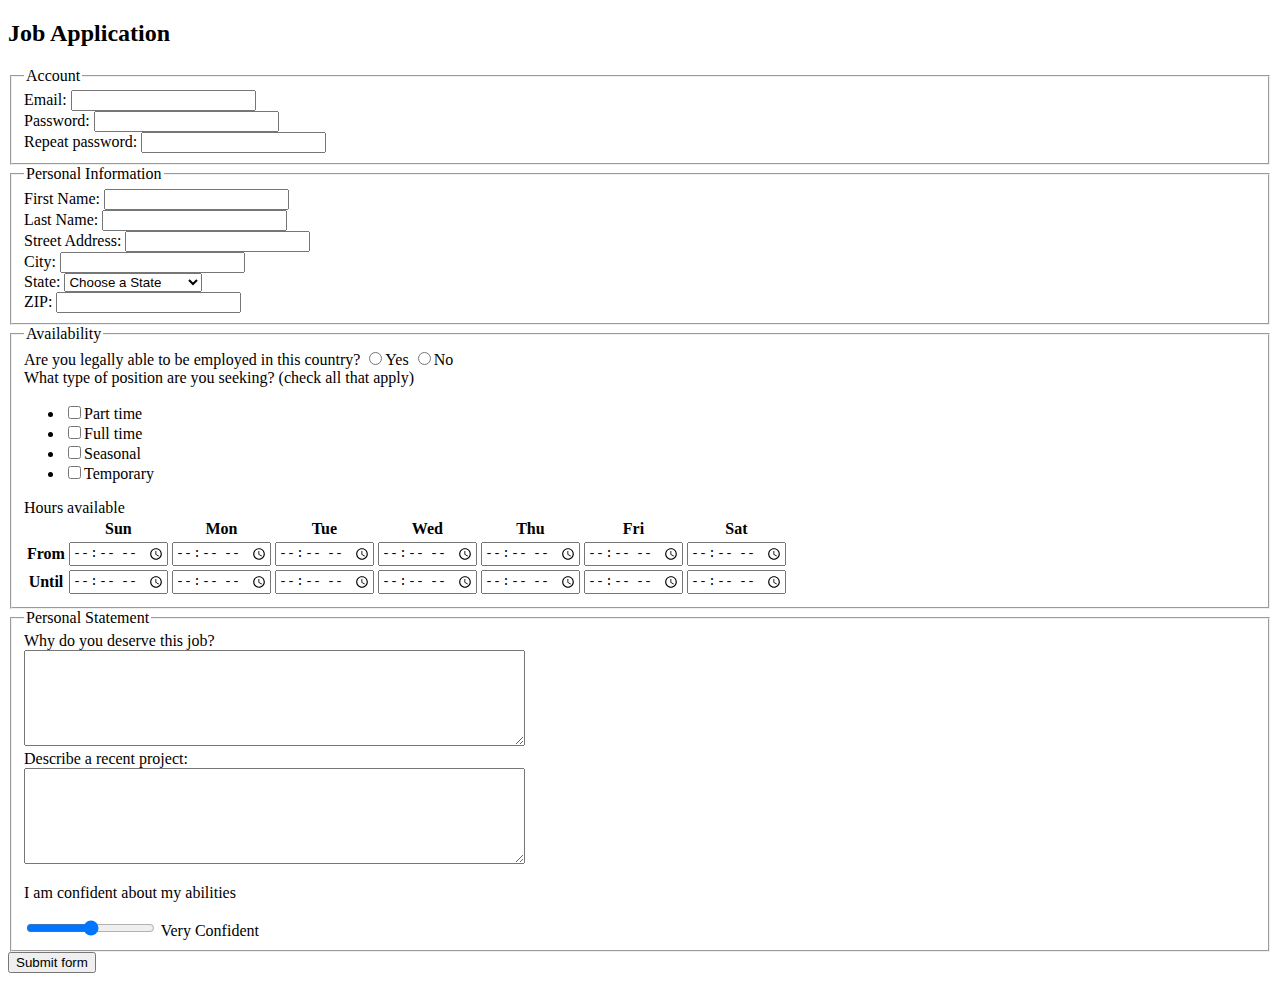
<file: jobApplicationForm.html>
<!DOCTYPE html>
<html>
<head>
	<meta charset="utf-8">
	<title>Job Application</title>
</head>
<body>

<h2>Job Application</h2>


<form action="http://gclass.alexburner.com/formtest.php" method="post">

	<fieldset>
		<legend>Account</legend>
		<div class="field">
			<label>Email:</label> 
			<input type="text" name="email">
		</div>
		<div class="field">
			<label>Password:</label> 
			<input type="password" name="password">
		</div>
		<div class="field">
			<label>Repeat password:</label> 
			<input type="password" name="password_r">
		</div>
	</fieldset>

	<fieldset>
		<legend>Personal Information</legend>
		<div class="field">
			<label>First Name:</label> 
			<input type="text" name="firstname"><br>
        </div>
        <div class="field">
			<label>Last Name:</label> 
			<input type="text" name="lastname"><br>
		</div>
		<div class="field">
			<label>Street Address:</label> 
			<input type="text" name="street">
		</div>
		<div class="field">
			<label>City:</label> 
			<input type="text" name="city">
		</div>
		<div class="field">
			<label>State:</label> 
			<select name="state">
				<option value="" selected="true">Choose a State</option>
				<option value="AL">Alabama</option>
				<option value="AK">Alaska</option>
				<option value="AZ">Arizona</option>
				<option value="AR">Arkansas</option>
				<option value="CA">California</option>
				<option value="CO">Colorado</option>
				<option value="CT">Connecticut</option>
				<option value="DE">Delaware</option>
				<option value="DC">District of Columbia</option>
				<option value="FL">Florida</option>
				<option value="GA">Georgia</option>
				<option value="HI">Hawaii</option>
				<option value="ID">Idaho</option>
				<option value="IL">Illinois</option>
				<option value="IN">Indiana</option>
				<option value="IA">Iowa</option>
				<option value="KS">Kansas</option>
				<option value="KY">Kentucky</option>
				<option value="LA">Louisiana</option>
				<option value="ME">Maine</option>
				<option value="MD">Maryland</option>
				<option value="MA">Massachusetts</option>
				<option value="MI">Michigan</option>
				<option value="MN">Minnesota</option>
				<option value="MS">Mississippi</option>
				<option value="MO">Missouri</option>
				<option value="MT">Montana</option>
				<option value="NE">Nebraska</option>
				<option value="NV">Nevada</option>
				<option value="NH">New Hampshire</option>
				<option value="NJ">New Jersey</option>
				<option value="NM">New Mexico</option>
				<option value="NY">New York</option>
				<option value="NC">North Carolina</option>
				<option value="ND">North Dakota</option>
				<option value="OH">Ohio</option>
				<option value="OK">Oklahoma</option>
				<option value="OR">Oregon</option>
				<option value="PA">Pennsylvania</option>
				<option value="RI">Rhode Island</option>
				<option value="SC">South Carolina</option>
				<option value="SD">South Dakota</option>
				<option value="TN">Tennessee</option>
				<option value="TX">Texas</option>
				<option value="UT">Utah</option>
				<option value="VT">Vermont</option>
				<option value="VA">Virginia</option>
				<option value="WA">Washington</option>
				<option value="WV">West Virginia</option>
				<option value="WI">Wisconsin</option>
				<option value="WY">Wyoming</option>
			</select>
		</div>
		<div class="field">
			<label>ZIP:</label> 
			<input type="text" name="zip">
		</div>
	</fieldset>

	<fieldset>
		<legend>Availability</legend>
		<div class="field">
			<label>Are you legally able to be employed in this country?</label> 
			<input type="radio" name="legal" value="yes">Yes
			<input type="radio" name="legal" value="no">No
		</div>
		<div class="field">
			<label>What type of position are you seeking? (check all that apply)</label>
			<ul>
				<li><input type="checkbox" name="position_pt" value="parttime">Part time</li>
				<li><input type="checkbox" name="position_ft" value="fulltime">Full time</li>
				<li><input type="checkbox" name="position_sl" value="seasonal">Seasonal</li>
				<li><input type="checkbox" name="position_tp" value="temporary">Temporary</li>
			</ul>
		</div>
		<div class="field">
			<label>Hours available</label>
			<table>
				<tr>
					<td></td>
					<th>Sun</th>
					<th>Mon</th>
					<th>Tue</th>
					<th>Wed</th>
					<th>Thu</th>
					<th>Fri</th>
					<th>Sat</th>
				</tr>
				<tr>
					<th>From</th>
					<td><input type="time" size="5" name="su_from"></td>
					<td><input type="time" size="5" name="mo_from"></td>
					<td><input type="time" size="5" name="tu_from"></td>
					<td><input type="time" size="5" name="we_from"></td>
					<td><input type="time" size="5" name="th_from"></td>
					<td><input type="time" size="5" name="fr_from"></td>
					<td><input type="time" size="5" name="sa_from"></td>
				</tr>
				<tr>
					<th>Until</th>
					<td><input type="time" size="5" name="su_until"></td>
					<td><input type="time" size="5" name="mo_until"></td>
					<td><input type="time" size="5" name="tu_until"></td>
					<td><input type="time" size="5" name="we_until"></td>
					<td><input type="time" size="5" name="th_until"></td>
					<td><input type="time" size="5" name="fr_until"></td>
					<td><input type="time" size="5" name="sa_until"></td>
				</tr>
			</table>
		</div>
	</fieldset>

	<fieldset>
		<legend>Personal Statement</legend>
		<div class="field">
			<label>Why do you deserve this job?</label><br>
			<textarea name="deserve" rows="6" cols="60"></textarea>
		</div>
		<div class="field">
			<label>Describe a recent project:</label><br>
			<textarea name="project" rows="6" cols="60"></textarea>
        </div>
        <p>I am confident about my abilities</p>
        <div>
        <input type="range" id="confidence" name="confidence"
                min="0" max="10">
        <label for="confidence">Very Confident</label>
        </div>
	</fieldset>

	<input type="submit" value="Submit form">

</form>
</body>
</html>
</file>
